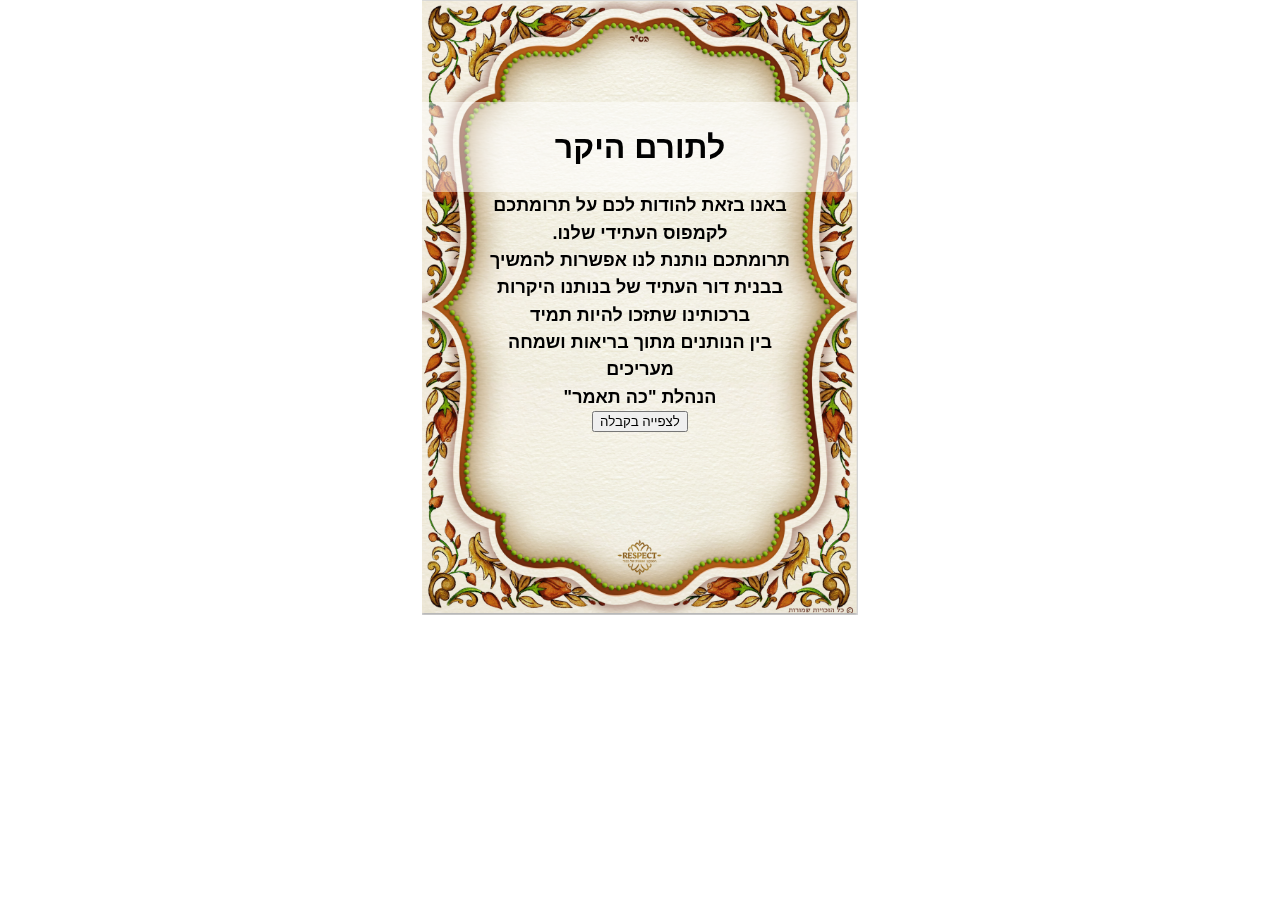
<file: Donation Campaign/form.html>
<!DOCTYPE html>
<html lang="en">

<head>
    <meta charset="UTF-8">
    <meta name="viewport" content="width=device-width, initial-scale=1.0">
    <title>Document</title>
    <link rel="stylesheet" href="index.css">
</head>

<body>
    <div id="thankYouLetter">
        <div id="imgTY">
            <img src="images/thankYouLetter.png" alt="">
        </div>
        <h1>לתורם היקר</h1>
        <div id="ContentL">
            <b>
                <p>באנו בזאת להודות לכם על תרומתכם</p>
            </b>
            <b>
                <p>לקמפוס העתידי שלנו.</p>
            </b>
            <b>
                <p>תרומתכם נותנת לנו אפשרות להמשיך</p>
            </b>
            <b>
                <p>בבנית דור העתיד של בנותנו היקרות</p>
            </b>
            <b>
                <p>ברכותינו שתזכו להיות תמיד</p>
            </b>
            <b>
                <p>בין הנותנים מתוך בריאות ושמחה</p>
            </b>
            <b>
                <p>מעריכים</p>
            </b>
            <b>
                <p> הנהלת "כה תאמר"</p>
            </b>
        </div>

    </div>

    <div id="btnPass">
        <button onclick="passToRes()">לצפייה בקבלה</button>
    </div>
    <div id="res">

    </div>
    <script src="index.js"></script>
</body>

</html>
</file>
<file: Donation Campaign/index.css>
* {
    direction: rtl;
    text-align: center;
    box-sizing: border-box;
    margin: 0px;
    font-family: Verdana, Geneva, Tahoma, sans-serif;
}

h1 {
    background-color: rgba(255, 255, 255, 0.5);
    height: 10vh;
    position: fixed;
    width: 100%;
    display: flex;
    justify-content: center;
    align-items: center;
    z-index: 4;
    top: 0;
}
.chat {
    border-radius: 100px;
    position: fixed;
    right: 12px;
    bottom: 12px;
    margin-right: 0px;
    width: 5em;
    padding: 0;
}
.chat:hover {
    transform: scale(1.2);
}

.chat img {
    width: 100%;
}

#formD h2{
    margin-bottom: 2rem;
}
.Content1 {
    font-size: larger;
    align-items: center;
    text-align: center;
    margin-right: 35%;
}
.Content1 form {
    padding: 2rem;
    width: 65vh;
    height: 80;
    background-color: #e3e4bd;
    border-radius: 4rem;
    display: flex;
    flex-direction: column;
    margin-bottom: 9rem;
}

.Content1 input {
    padding: 0.5rem;
    border-radius: 0.5rem;
}

.Content1 button {
    margin-top: 2rem;
    padding: 1rem;
}

.Content1 input:focus {
    background-color: rgb(247, 240, 231);
}

main {
    display: none;
}

#items {
    margin-top: 12vh;
    display: flex;
    flex-wrap: wrap;
    gap: 2rem;
    padding-right: 5vw;
}


.card img {
    width: 45%;
    border-top-left-radius: 0.8rem;
    border-top-right-radius: 0.8rem;
}

.card {
    width: 40vw;
    height: 32vw;
    border: solid black 1px;
    border-radius: 0.8rem;
    padding: 2rem;
    font-family: Verdana, Geneva, Tahoma, sans-serif, Times, serif;
    font-size: 1rem;
    display: flex;
    justify-content: space-evenly;
    flex-direction: column;
    align-items: center;
    box-shadow: 0px 3px 5px black;
}

.card button {
    padding: 1rem;
    width: 5rem;
    font-family: Verdana, Geneva, Tahoma, sans-serif, Times, serif;
    font-size: 1rem;
    background-color: #44a396;
    color: #ddd;
    margin-bottom: 0;
    border-radius: 5rem;
    width: 100%;
}
main #btn2{
    z-index: 8;
    padding: 1rem;
    position: fixed;
    top: 11vw;
    right: 0;
    background-color: #e3e4bd;
}
main #btn {
    z-index: 8;
    padding: 1rem;
    padding-left: 1.5rem;
    padding-right: 1rem;
    position: fixed;
    top: 5vw;
    right: 0;
    background-color: #e3e4bd;
}
#DonationDiv h2,
#cart h2, #p {
   padding-left: 18vw;
    padding-bottom: 2rem;
}

#desc {
    display: flex;
    flex-direction: column;
}

#amount {
    display: flex;
    flex-direction: row;
}

#cart,#DonationDiv {
    border-radius: 2rem;
    padding: 1rem;
    margin-top: 15vh;
    margin-right: 25vw;
    flex-wrap: wrap;
    gap: 1rem;
}

.cartItem {
    width: 50vw;
    height: 10vw;
    border: solid black 1px;
    border-radius: 0.8rem;
    display: flex;
    justify-content: center;
    align-items: center;
    justify-content: space-evenly;
    flex-direction: row;
    margin: 2rem;
}

.cartItem img {
    width: 15%;
    border-top-left-radius: 0.8rem;
    border-top-right-radius: 0.8rem;
}

.order {
    display: flex;
    flex-direction: column;
}

.video {
    overflow-x: hidden;
}

.video video {
    z-index: -1;
    width: 100vw;
    /* margin-top: 10vh; */
    box-shadow: 0px 0px 5px;
}

.bg-img {
    /* The image used */
    background-image: url("images/school.png");
    /* Control the height of the image */
    min-height: 100vh;
    opacity: 80%;
    /* Center and scale the image nicely */
    background-position: center;
    background-repeat: no-repeat;
    background-size: cover;
    position: relative;
}

/* Add styles to the form container */
#login_form {
    position: absolute;
    right: 0px;
    top: 8.5rem;
    margin: 1vw;
    max-width: 300px;
    padding: 16px;
    background-color: rgb(214, 215, 215);
    border-radius: 2rem;
}

/* Full-width input fields */
#login_form input[type=text],
#login_form input[type=password] {
    width: 100%;
    padding: 15px;
    margin: 5px 0 22px 0;
    border: none;
    background: #f1f1f1;
}

#login_form input[type=text]:focus,
#login_form input[type=password]:focus {
    background-color: #ddd;
    outline: none;
}

/* Set a style for the submit button */
#login_form .btn {
    background-color: #04AA6D;
    color: white;
    padding: 16px 20px;
    border: none;
    cursor: pointer;
    width: 100%;
    opacity: 0.9;
}

.btn:hover {
    opacity: 1;
}

/* ---------- register form ------------*/


/* Add padding to containers */
#regiter_form {
    position: absolute;
    right: 29vw;
    margin: 20px;
    max-width: 600px;
    padding: 16px;
    border-radius: 2rem;
    background-color: rgb(214, 215, 215);
    margin-top: 5rem;
}

#regiter_form .container {
    padding: 16px;
}

/* Full-width input fields */
#regiter_form input[type=text],
#regiter_form input[type=password] {
    width: 100%;
    padding: 15px;
    margin: 5px 0 10px 0;
    display: inline-block;
    border: none;
    background: #f1f1f1;
}

#regiter_form input[type=text]:focus,
#regiter_form input[type=password]:focus {
    background-color: #ddd;
    outline: none;
}

/* Overwrite default styles of hr */
#regiter_form hr {
    border: 1px solid #f1f1f1;
    margin-bottom: 25px;
}

/* Set a style for the submit/register button */
#regiter_form .registerbtn {
    background-color: #04AA6D;
    color: white;
    padding: 16px 20px;
    border: none;
    cursor: pointer;
    width: 100%;
    opacity: 0.9;
}

#regiter_form .registerbtn:hover {
    opacity: 1;
}

/* Add a blue text color to links */
#regiter_form a {
    color: dodgerblue;
}

/* Set a grey background color and center the text of the "sign in" section */
#regiter_form .signin {
    background-color: #f1f1f1;
    text-align: center;
}



/* פרופיל משתמש */
#user_profile_page {
    position: fixed;
    top: 0px;
    text-align: center;
    width: 100vw;
    margin: auto;
    margin-top: 10vh;
    background-color: rgba(255, 255, 255, 0.5);
}

#amount{
    display: flex;
    flex-direction: column;
}
#amount2{
    display: flex;
    flex-direction: row;
}
#pAmount{
    padding-left: 1rem;
    padding-right: 1rem;
}
#Bgarbage{
    background-color:white;
    border: none;
}
.show {
    display: block;
}

.hide {
    display: none;
}
/* מפה זה קשור למכתב תודה */
#imgTY img{
    position: fixed;
    display: flex;
    text-align: center;
    justify-content: center;
    right: 33vw;
    z-index: -1;
    width: 34%;
}
#thankYouLetter h1{
    margin-top: 8vw;
}
#ContentL{
padding-top: 15vw;
font-size: large;
}
#ContentL p{
padding: 0.2rem;
}

#res .cartItem{
    margin-right: 25vw;
}
</file>
